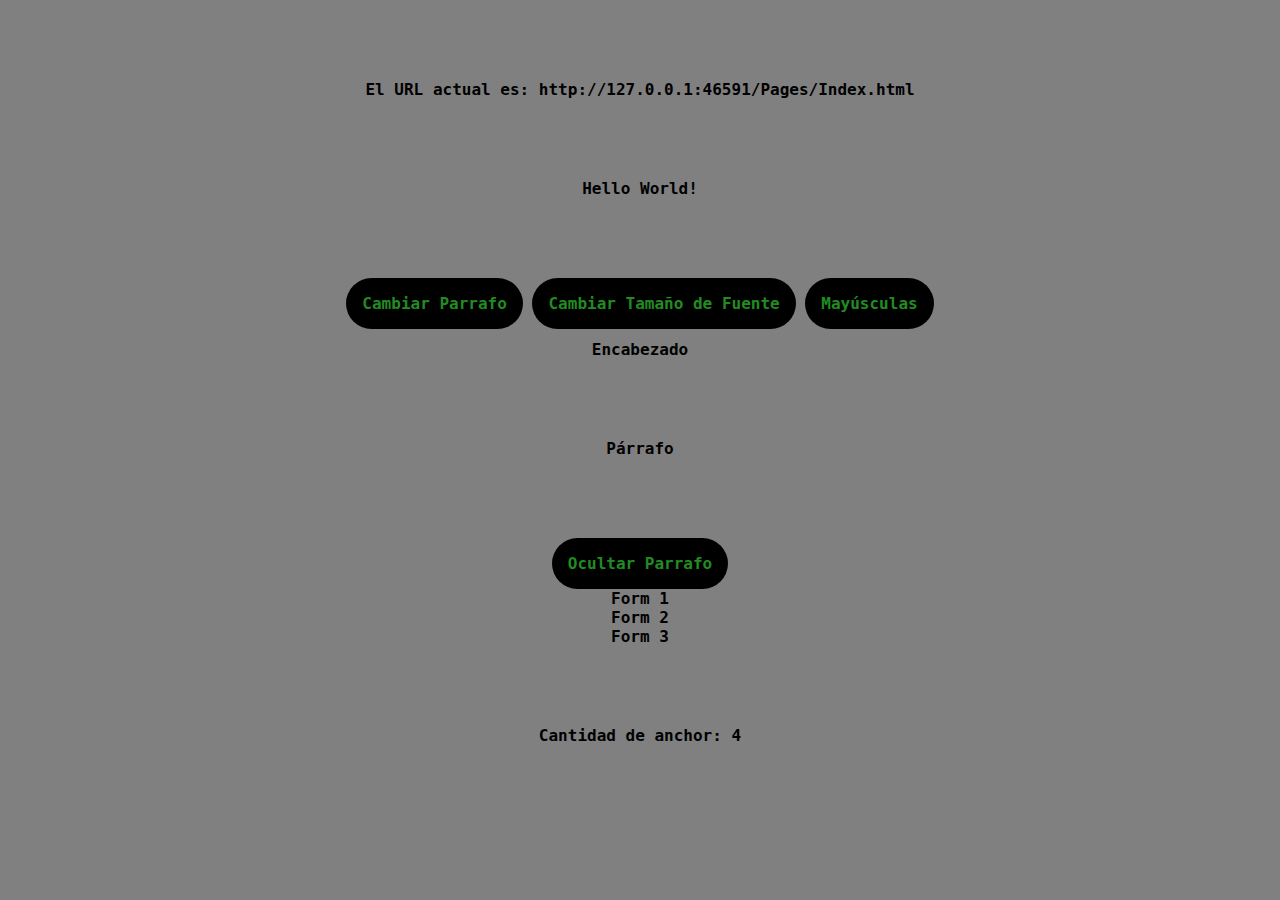
<file: Pages/Index.html>
<!DOCTYPE html>
<html lang="en">
<head>
    <meta charset="UTF-8">
    <meta http-equiv="X-UA-Compatible" content="IE=edge">
    <meta name="viewport" content="width=device-width, initial-scale=1.0">
    <link rel="stylesheet" href="../Styles/Style.css">
    <title>Document</title>
</head>
<body>

    <p id="textURL">
        El URL actual es:
    </p>

    <p id="text">
        Hello World!
    </p>

    <a href="#" id="btnTextChange">Cambiar Parrafo</a>
    <a href="#" id="btnFontSizeChange">Cambiar Tamaño de Fuente</a>
    <a href="#" id="btnCaseChange">Mayúsculas</a>

    <div>
        <h1>
            Encabezado
        </h1>
        <p id="textHidden">
            Párrafo
        </p>            
    </div>    

    <a href="#" id="btnHideText">Ocultar Parrafo</a>

    <form name="form1">Form 1</form>
    <form name="form2">Form 2</form>
    <form name="form3">Form 3</form>

    <p id="textAnchor">Cantidad de anchor: </p>

    
</body>
<script src="../Scripts/Script.js"></script>
</html>
</file>
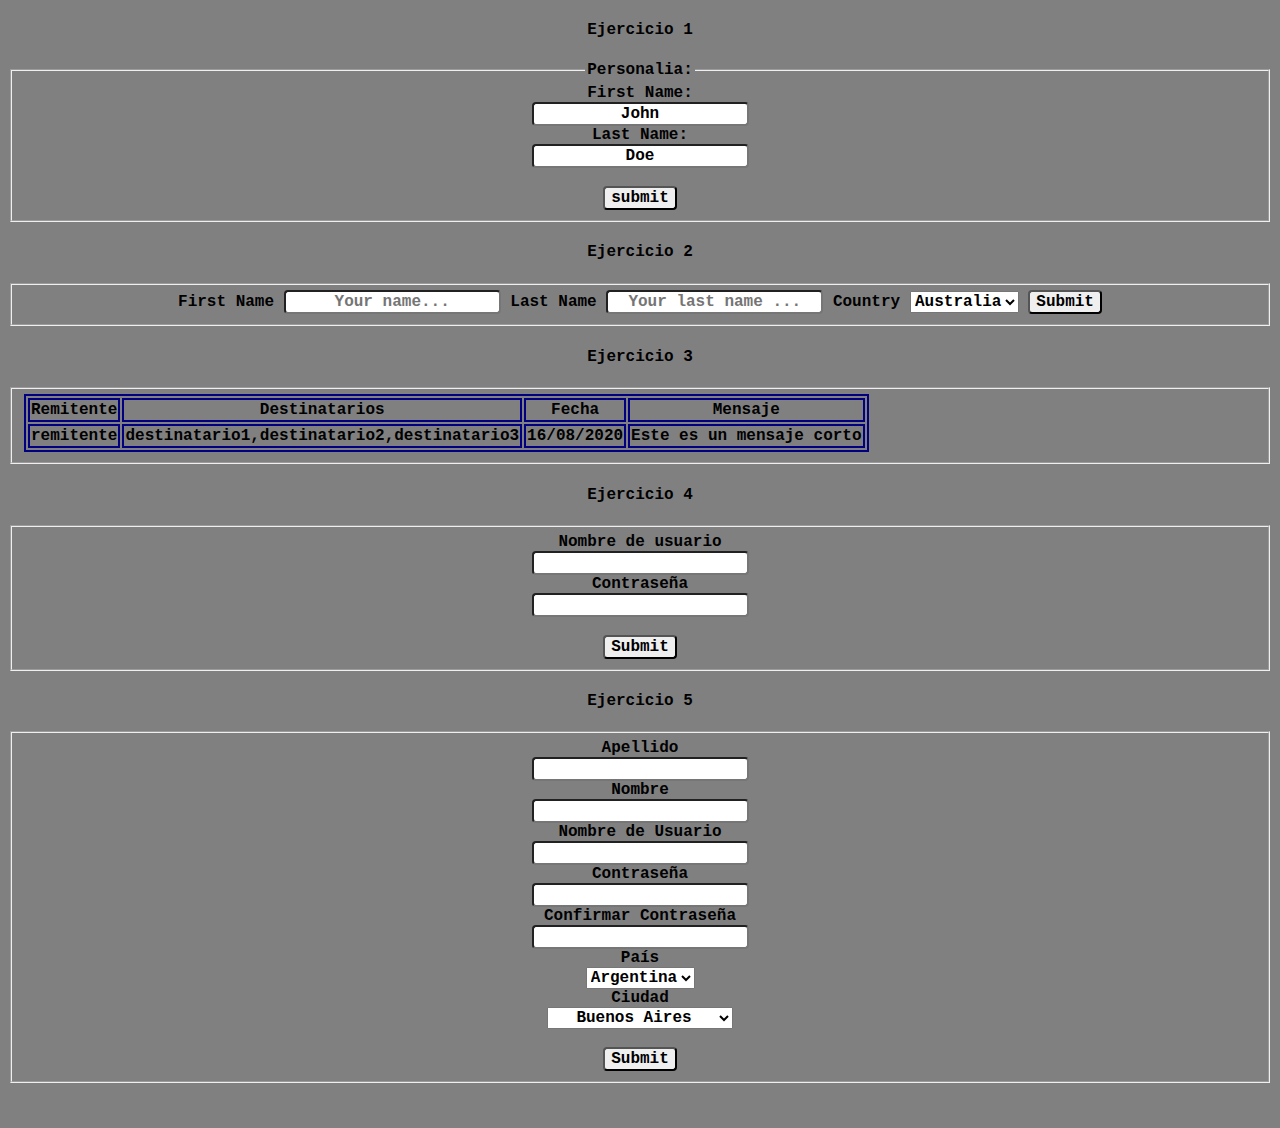
<file: Pages/Ejercicios[17-03].html>
<!DOCTYPE html>
<html>
    <head>
        <meta charset ="UTF-8">
        <meta lang="es-AR">
        <title="Ejercicios Miércoles 13 de Marzo">
        <link rel="stylesheet" href="../Styles/Style.css">
    </head>
    <body>
        <h4>
            Ejercicio 1
        </h4>
        <form action="Index.html">
            <fieldset>
                <legend>
                    Personalia:
                </legend>
                <label for="fname">
                    First Name:
                </label>
                <br>
                <input type="text" id="fname" name="fname" value="John">
                <br>
                <label for="lname">
                    Last Name:
                </label>
                <br>
                <input type="text" id="lname" name="lname" value="Doe">
                <br><br>
                <input type="submit" value="submit">
            </fieldset>
        </form>

        <h4>
            Ejercicio 2
        </h4>
        <div>
            <form action="Index.html">
                <fieldset>
                    <label for="fname">
                        First Name
                    </label>
                    <input type="text" id="fname" name="firstname" placeholder="Your name...">

                    <label for="lname">
                        Last Name
                    </label>
                    <input type="text" id="lname" name="lastname" placeholder="Your last name ...">
                    <label for="country">
                        Country
                    </label>
                    <select id="country" name="country">
                        <option value="australia">
                            Australia
                        </option>
                        <option value="canada">
                            Canada
                        </option>
                        <option value="usa">
                            USA
                        </option>
                    </select>

                    <input type="submit" value="Submit">
                </fieldset>
            </form>
        </div>

            <h4>
                Ejercicio 3
            </h4>
            <fieldset>
                <table>
                    <tr>
                        <th>
                            Remitente
                        </th>
                        <th>
                            Destinatarios
                        </th>
                        <th>
                            Fecha
                        </th>
                        <th>
                            Mensaje
                        </th>
                    </tr>
                    <tr>
                        <td>
                            remitente
                        </td>
                        <td>
                            destinatario1,destinatario2,destinatario3
                        </td>
                        <td>
                            16/08/2020
                        </td>
                        <td>
                            Este es un mensaje corto
                        </td>
                    </tr>

                </table>
            </fieldset>

        <h4>
            Ejercicio 4
        </h4>
        <fieldset>
            <form>
                <label for="userName">
                    Nombre de usuario
                </label>
                <br>
                <input type="text" id="userName" name="userName">
                <br>
                <label for="userPassword">
                    Contraseña
                </label>
                <br>
                <input type="text" id="userPassword" name="userPassword">
                <br><br>
                <input type="submit" value="Submit">
            </form>
        </fieldset>

        <h4>
            Ejercicio 5
        </h4>
        <fieldset>
        <form>
            <label for="lastName">
                Apellido
            </label>
            <br>
            <input type="text" id="lastName" name="lastName">
            <br>
            <label for="firstName">
                Nombre
            </label>
            <br>
            <input type="text" id="firstName" name="firstName">
            <br>
            <label for="userName">
                Nombre de Usuario
            </label>
            <br>
            <input type="text" id="userName" name="userName">
            <br>
            <label for="password">
                Contraseña
            </label>
            <br>
            <input type="password" id="password" name="password">
            <br>
            <label for="confirmPassword">
                Confirmar Contraseña
            </label>
            <br>
            <input type="password" id="confirmPassword" name="confirmPassword">
            <br>
            <label for="countryList">
                País
            </label>
            <br>
            <select id="countryList" name="countryList">
                <option value="argentina">
                    Argentina
                </option>
                <option value="uruguay">
                    Uruguay
                </option>
                <option value="chile">
                    Chile
                </option>
            </select>
            <br>
            <label for="cityList">
                Ciudad
            </label>
            <br>
            <select id="cityList" name="cityList">
                <option value="bsas">
                    Buenos Aires
                </option>
                <option value="montevideo">
                    Montevideo
                </option>
                <option value="santiagochile">
                    Santiago de Chile
                </option>
            </select>
            <br><br>
            <input type="submit" value="Submit">
        </form>
        </fieldset>

    </body>
</html>
</file>
<file: Styles/Style.css>
*
{
    font-family: monospace;
    font-size: 16px;
    font-weight: 900;
    text-decoration: none;
    text-align:center;
}
body
{
    background-color: gray;
    /* display:flex; */
}
p
{
    margin:5rem ;
    transition: all 0.5s;
}
a
{
    display: inline-flex;
    /* display: inline-block; */
    position: relative;
    /* margin-top: 10rem; */
    /* margin-left: -10rem; */
    background-color: black;
    color: forestgreen;
    padding: 1rem;
    border-radius: 2rem;
}
table,td,th
{
    border:2px solid navy;
}
input
{
    border-radius:0.25rem;
}
</file>
